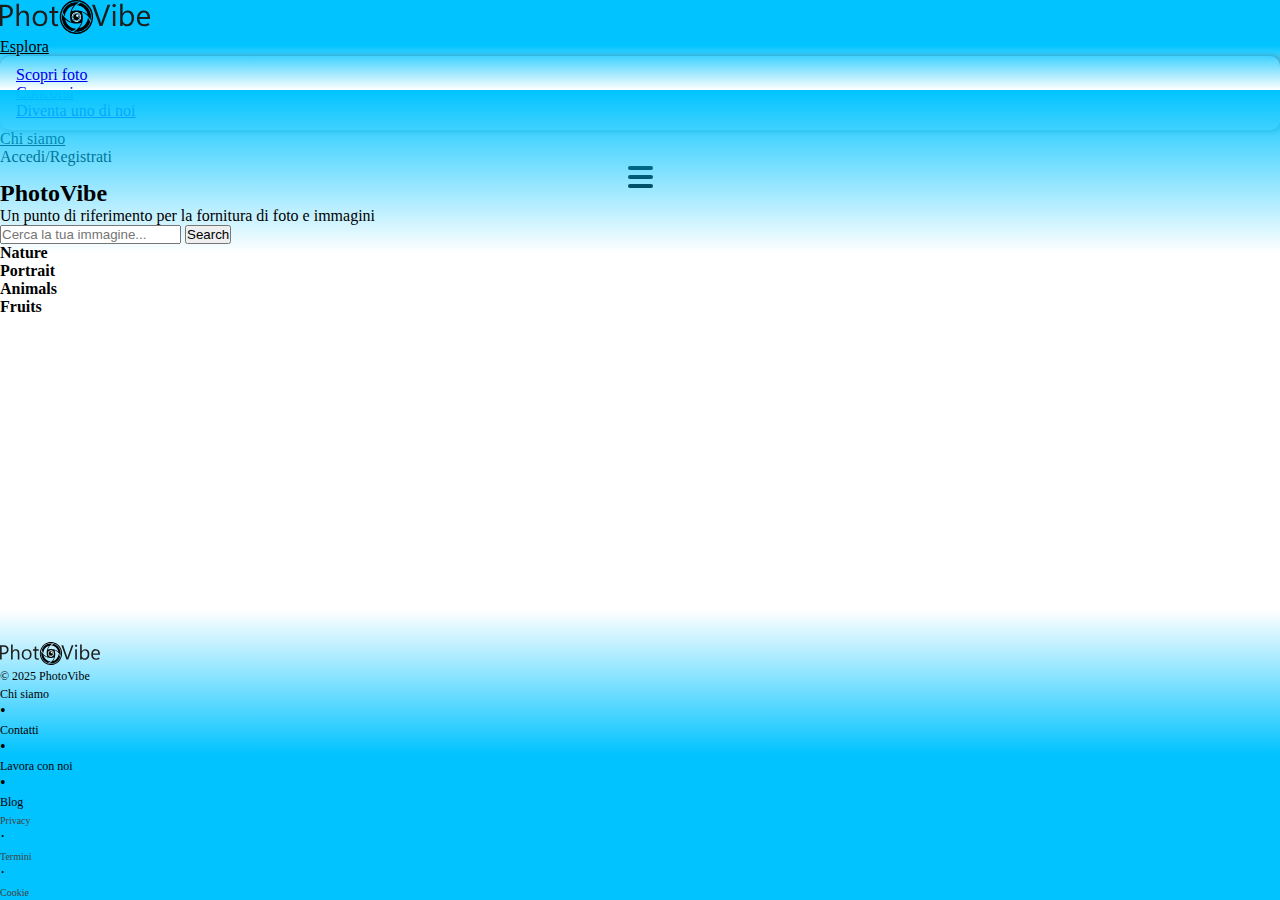
<file: W2/W2D1/index.html>
<!DOCTYPE html>
<html lang="en">
  <head>
    <meta charset="utf-8" />
    <meta name="viewport" content="width=device-width, initial-scale=1" />
    <title>Bootstrap demo</title>
    <link
      href="https://cdn.jsdelivr.net/npm/bootstrap@5.3.8/dist/css/bootstrap.min.css"
      rel="stylesheet"
      integrity="sha384-sRIl4kxILFvY47J16cr9ZwB07vP4J8+LH7qKQnuqkuIAvNWLzeN8tE5YBujZqJLB"
      crossorigin="anonymous"
    />
    <link rel="stylesheet" href="./style.css" />
  </head>
  <body>
    <div class="wrapper">
      <nav class="container-fluid fixed-top">
        <div class="row d-flex align-items-center p-3">
          <div class="col-4">
            <a class="navbar-brand" href="/">
              <img src="./assets/logo.svg" alt="logo" />
            </a>
          </div>
          <div class="col-8 d-flex justify-content-end">
            <ul class="nav-links gap-4 d-md-flex flex-md-row">
              <li class="nav-item dropdown">
                <a
                  href="#"
                  class="nav-link dropdown-toggle"
                  data-bs-toggle="dropdown"
                  >Esplora</a
                >
                <ul class="dropdown-menu">
                  <li><a class="dropdown-item" href="#">Scopri foto</a></li>
                  <li><a class="dropdown-item" href="#">Concorsi</a></li>
                  <li>
                    <a class="dropdown-item" href="#">Diventa uno di noi</a>
                  </li>
                </ul>
              </li>
              <li class="nav-item">
                <a class="nav-link" href="#">Chi siamo</a>
              </li>
              <li class="nav-item">
                <a class="nav-link">Accedi/Registrati</a>
              </li>
            </ul>
            <div class="burger d-md-none">
              <div class="line1"></div>
              <div class="line2"></div>
              <div class="line3"></div>
            </div>
          </div>
        </div>
      </nav>

      <main class="d-flex flex-column gap-5">
        <div class="hero">
          <div class="container-fluid mt-2 hero">
            <div class="text-center">
              <h2>PhotoVibe</h2>
              <p>Un punto di riferimento per la fornitura di foto e immagini</p>
            </div>
          </div>
          <div class="container">
            <div class="row justify-content-center">
              <div class="col-7 col-md-4">
                <form action="" class="d-flex flex-column flex-md-row gap-2">
                  <input
                    type="text"
                    placeholder="Cerca la tua immagine..."
                    class="form-control input-search"
                  />
                  <button class="btn btn-form btn-dark btn-search">
                    Search
                  </button>
                </form>
              </div>
            </div>
          </div>
        </div>
        <div class="container">
          <div class="row row-container g-2"></div>
        </div>
        <div class="container container-cards d-flex flex-column gap-5">
          <div class="row container-photo-main-nature row-container g-2">
            <h4>Nature</h4>
          </div>
          <div class="row container-photo-main-portrait row-container g-2">
            <h4>Portrait</h4>
          </div>
          <div class="row container-photo-main-animals row-container g-2">
            <h4>Animals</h4>
          </div>
          <div class="row container-photo-main-fruits row-container g-2">
            <h4>Fruits</h4>
          </div>
        </div>
      </main>


        <footer class="container-fluid pb-0">
          <div class="container">
            <div class="row d-flex justify-content-around align-items-center">
              <div class="col-12">
                <a href="/"><img  src="./assets/logo.svg" alt="" /></a>
                <p class="footer-brand">© 2025 PhotoVibe</p>
              </div>
         <div class="row">
                <div class="col-12 col-md-8 p-0">
                  <ul class="footer-nav footer-contact list-unstyled d-flex flex-column flex-md-row gap-2">
                    <li><a href="#">Chi siamo</a></li>
                    <li class="d-none d-md-block">&bull;</li>
                    <li><a href="#">Contatti</a></li>
                        <li class="d-none d-md-block">&bull;</li>
                    <li><a href="#">Lavora con noi</a></li>
                        <li class="d-none d-md-block">&bull;</li>
                    <li><a href="#">Blog</a></li>
                  </ul>
                </div>
              
                <div class="col-12 col-md-4">
                  <ul class="footer-nav footer-privacy d-flex gap-1 align-items-center list-unstyled justify-content-end m-0">
                    <li><a href="#">Privacy</a></li>
                    <li>&middot;</li>
                    <li><a href="#">Termini</a></li>
                    <li>&middot;</li>
                    <li><a href="#">Cookie</a></li>
                  </ul>
                </div>
            </div>
            </div>
          </div>
        </footer>
      
    </div>
    <script
      src="https://cdn.jsdelivr.net/npm/bootstrap@5.3.8/dist/js/bootstrap.bundle.min.js"
      integrity="sha384-FKyoEForCGlyvwx9Hj09JcYn3nv7wiPVlz7YYwJrWVcXK/BmnVDxM+D2scQbITxI"
      crossorigin="anonymous"
    ></script>
    <script src="./main.js"></script>
  </body>
</html>
</file>
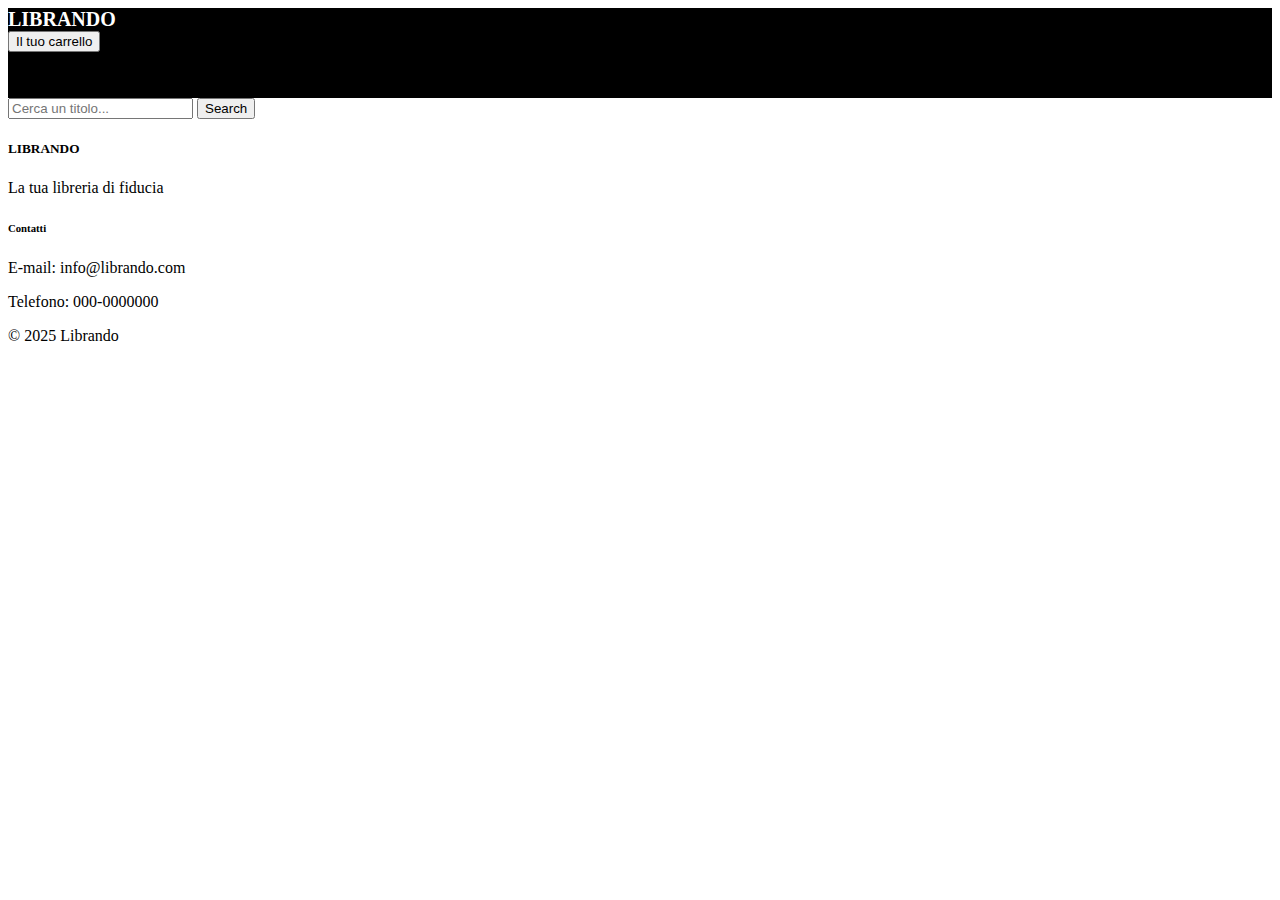
<file: W2/W2D4/index.html>
<!DOCTYPE html>
<html lang="en">
  <head>
    <meta charset="utf-8" />
    <meta name="viewport" content="width=device-width, initial-scale=1" />
    <title>Bootstrap demo</title>
    <link
      href="https://cdn.jsdelivr.net/npm/bootstrap@5.3.8/dist/css/bootstrap.min.css"
      rel="stylesheet"
      integrity="sha384-sRIl4kxILFvY47J16cr9ZwB07vP4J8+LH7qKQnuqkuIAvNWLzeN8tE5YBujZqJLB"
      crossorigin="anonymous"
    />
    <link rel="stylesheet" href="https://cdn.jsdelivr.net/npm/bootstrap-icons@1.13.1/font/bootstrap-icons.min.css">
    <link rel="stylesheet" href="./style.css" />
  </head>
  <body>
    <nav class="container-fluid fixed-top px-5">
      <div class="row h-100 d-flex align-items-center">
        <div class="col-6">
          <a class="nav-brand " href="/">LIBRANDO</a>
        </div>
        <div class="col-6 d-flex justify-content-end">
          <button class="btn btn-success btn-cart">Il tuo carrello</button>
        </div>
      </div>
    </nav>

<div class="container section-search">
    <div class="row">
        <div class="col d-flex justify-content-center">
            <form action=""class="d-flex gap-2">
                <input type="text"class="form-control input-search" placeholder="Cerca un titolo..." >
                <button class="btn btn-dark text-light btn-search">Search</button>
            </form>
        </div>
    </div>
</div>

<div class="container section-result">
    <div class="row container-result g-3 mt-5">

    </div>
</div>

<footer class="container-fluid text-light bg-black mt-5 pt-4">
    <div class="container">
<div class="row">
    <div class="col-12 col-md-6 ">
        <h5>LIBRANDO</h5>
        <p>La tua libreria di fiducia</p>
    </div>
    <div class="col-12 col-md-6 ">
        <h6>Contatti</h6>
        <p class="m-0">E-mail: info@librando.com</p>
        <p class="m-0">Telefono: 000-0000000</p>
    </div>
    </div>
    <div class="row">
        <div class="col d-flex justify-content-end">
            <p class="m-0">&copy; 2025 Librando</p>
        </div>
    </div>
</div>
</footer>
 <dialog class="dialog-cart">
    <div class="content-cart">   </div>
       <span class="close-dialog d-flex justify-content-center">&times;</span>
 
 </dialog>
    <script
      src="https://cdn.jsdelivr.net/npm/bootstrap@5.3.8/dist/js/bootstrap.bundle.min.js"
      integrity="sha384-FKyoEForCGlyvwx9Hj09JcYn3nv7wiPVlz7YYwJrWVcXK/BmnVDxM+D2scQbITxI"
      crossorigin="anonymous"
    ></script>
    <script src="./main.js"></script>
   
  </body>
</html>
</file>
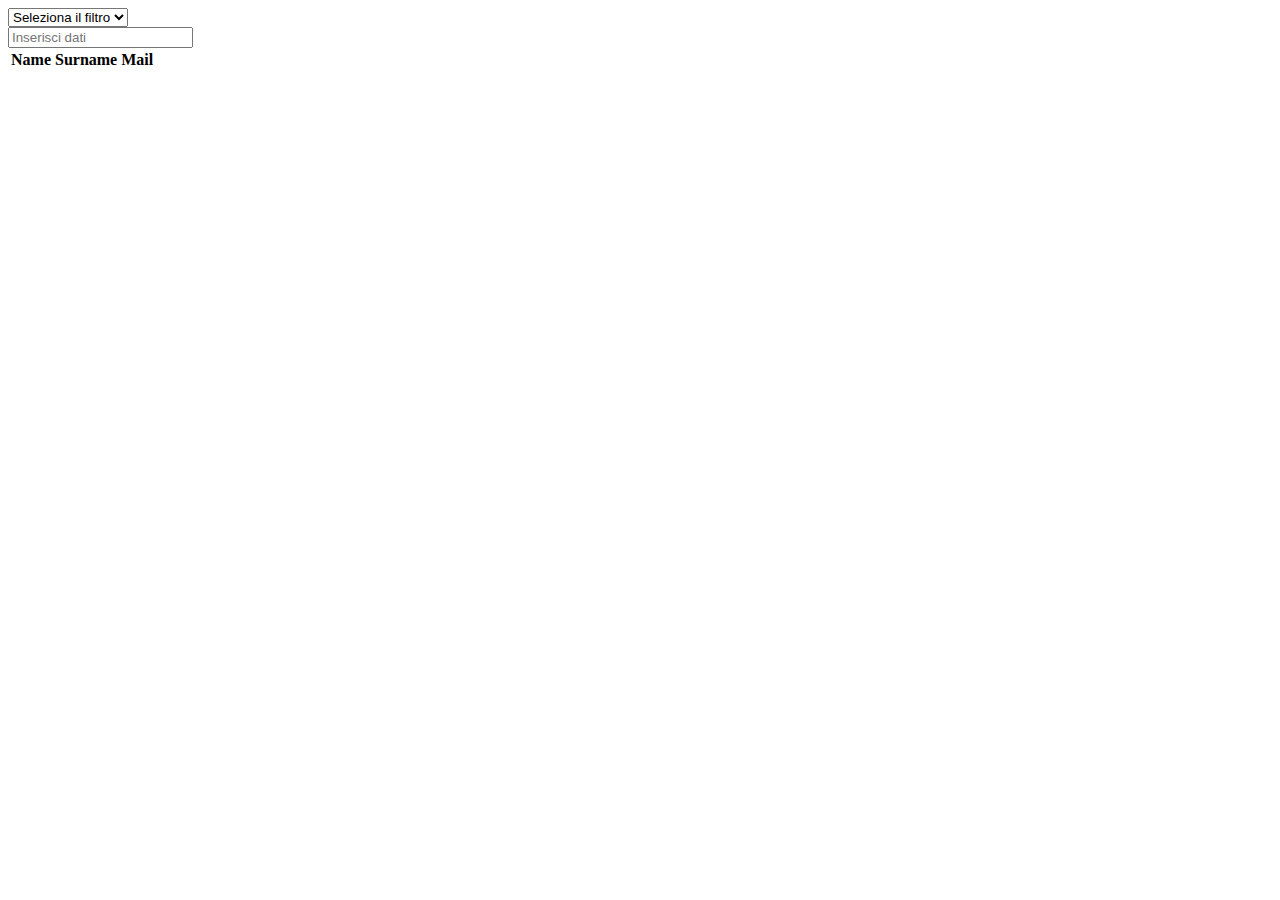
<file: W3/W3D4/index.html>
<!DOCTYPE html>
<html lang="en">
  <head>
    <meta charset="utf-8" />
    <meta name="viewport" content="width=device-width, initial-scale=1" />
    <title>W3D4</title>
    <link
      href="https://cdn.jsdelivr.net/npm/bootstrap@5.3.8/dist/css/bootstrap.min.css"
      rel="stylesheet"
      integrity="sha384-sRIl4kxILFvY47J16cr9ZwB07vP4J8+LH7qKQnuqkuIAvNWLzeN8tE5YBujZqJLB"
      crossorigin="anonymous"
    />
  </head>
  <body>
    <div class="container my-5">
      <div class="row">
        <div class="col-6 d-flex justify-content-end">
        
            <select class="form-select select-filter" aria-label="Default select example">
              <option selected>Seleziona il filtro</option>
              <option value="email">Email</option>
              <option value="username">Username</option>
              <option value="name">Name</option>
            </select>
         
        </div>
        <div class="col-4 col-md-3">
          <form action="" class="d-flex gap-2">
            <input
              type="text"
              class="form-control input-search"
              placeholder="Inserisci dati"
            />
          </form>
        </div>
      </div>
    </div>

    <div class="container">
      <table class="table tableMain">
        <thead>
          <tr>
            <th scope="col">Name</th>
            <th scope="col">Surname</th>
            <th scope="col">Mail</th>
          </tr>
        </thead>
        <tbody class="tableUsers" scope="row"></tbody>
      </table>
    </div>

    <script
      src="https://cdn.jsdelivr.net/npm/bootstrap@5.3.8/dist/js/bootstrap.bundle.min.js"
      integrity="sha384-FKyoEForCGlyvwx9Hj09JcYn3nv7wiPVlz7YYwJrWVcXK/BmnVDxM+D2scQbITxI"
      crossorigin="anonymous"
    ></script>
    <script src="./main.js"></script>
  </body>
</html>
</file>
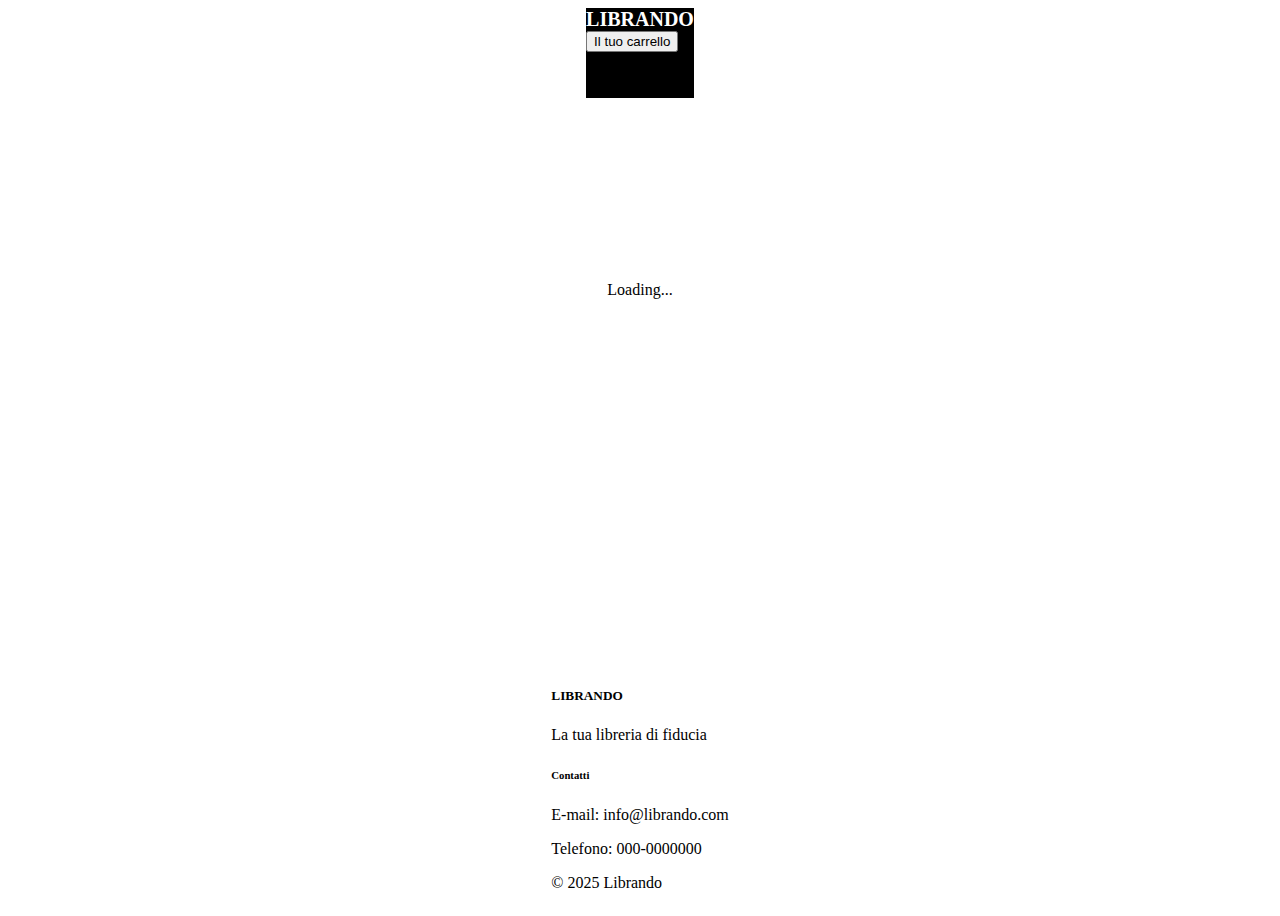
<file: W2/W2D4/detail.html>
<!DOCTYPE html>
<html lang="en">
  <head>
    <meta charset="utf-8" />
    <meta name="viewport" content="width=device-width, initial-scale=1" />
    <title>Librando</title>
    <link
      href="https://cdn.jsdelivr.net/npm/bootstrap@5.3.8/dist/css/bootstrap.min.css"
      rel="stylesheet"
      integrity="sha384-sRIl4kxILFvY47J16cr9ZwB07vP4J8+LH7qKQnuqkuIAvNWLzeN8tE5YBujZqJLB"
      crossorigin="anonymous"
    />
    <link
      rel="stylesheet"
      href="https://cdn.jsdelivr.net/npm/bootstrap-icons@1.13.1/font/bootstrap-icons.min.css"
    />
    <link rel="stylesheet" href="./detail.css" />
    <link rel="stylesheet" href="./style.css" />
  </head>
  <body>
    <div class="wrapper-detail">
      <nav class="container-fluid  px-5">
        <div class="row h-100 d-flex align-items-center">
          <div class="col-6">
            <a class="nav-brand" href="/">LIBRANDO</a>
          </div>
          <div class="col-6 d-flex justify-content-end">
            <button class="btn btn-success btn-cart position-relative">
              Il tuo carrello
              <span
                class="index-add-to-cart position-absolute top-0 start-100 translate-middle badge rounded-pill bg-danger"
              >
              </span>
            </button>
          </div>
        </div>
      </nav>

      <div
        class="spinner-border text-success spinner-loading d-none d-flex justify-content-center"
        role="status"
      >
        <span class="visually-hidden">Loading...</span>
      </div>
      <div class="container section-detail">
        <div class="row container-detail g-3 "></div>
      </div>

      <footer class="container-fluid text-light bg-black pt-4">
        <div class="container">
          <div class="row">
            <div class="col-12 col-md-6">
              <h5>LIBRANDO</h5>
              <p>La tua libreria di fiducia</p>
            </div>
            <div class="col-12 col-md-6">
              <h6>Contatti</h6>
              <p class="m-0">E-mail: info@librando.com</p>
              <p class="m-0">Telefono: 000-0000000</p>
            </div>
          </div>
          <div class="row">
            <div class="col d-flex justify-content-end">
              <p class="m-0">&copy; 2025 Librando</p>
            </div>
          </div>
        </div>
      </footer>
    </div>
    <dialog class="dialog-cart">
      <div class="content-cart"></div>
      <span class="close-dialog d-flex justify-content-center">&times;</span>
    </dialog>
    <script
      src="https://cdn.jsdelivr.net/npm/bootstrap@5.3.8/dist/js/bootstrap.bundle.min.js"
      integrity="sha384-FKyoEForCGlyvwx9Hj09JcYn3nv7wiPVlz7YYwJrWVcXK/BmnVDxM+D2scQbITxI"
      crossorigin="anonymous"
    ></script>
  
    <script src="./detail.js"></script>
  </body>
</html>
</file>
<file: W2/W2D1/style.css>
*{
    margin: 0;
    padding: 0;
    box-sizing: border-box;
}
body{
    height: 100%;
}
.wrapper{
    min-height: 100vh;
    display: flex;
    flex-direction: column;
}

nav {
  height: 90px;
background: linear-gradient(to top, #00000000,  #00c3ff,#00c3ff);
}

.navbar-brand img {
  max-width: 150px;
  height: auto;
  object-fit: cover;
}

nav ul li {
  list-style: none;
}

.nav-link {
  color: #000000;
}

.nav-link:hover {
  color: #ffffff7f;
}

nav .dropdown-menu {
  border: none;
  border-radius: 10px;
  padding: 10px 16px;
  box-shadow: 2px 1px 4px 2px #00000036;
}

nav .dropdown-item:hover nav {
  background-color: transparent;
  color: #00c3ff;
}

/*----------BURGER-TOGGLE------------------*/
nav .burger {
  display: flex;
  flex-direction: column;
  align-items: center;
  justify-content: center;
  gap: 5px;
  padding: 0 10px;
}
nav .burger:hover div {
  background-color: #ffffff7f;
  cursor: pointer;
}
nav .burger div {
  height: 4px;
  width: 25px;
  background-color: #000;
  border-radius: 40px;
}

@media (max-width: 767px) {
  .nav-links {
    display: none;
  }
  .nav-links.nav-active {
    display: flex;
    flex-direction: column;
    align-items: flex-end;
    text-align: center;
    padding: 2rem;
    position: absolute;
    top: 70px;
    right: 0;
    width: 100vw;
    height: 100vh;
    background: linear-gradient(to right, #00c3ff00, #00c3ff);
    z-index: 100;
  }
  .hero.hero-toggle{
    opacity: 0;
  }
}

/*-------------MAIN--------------------*/
main {
  height: 900px;
  background: linear-gradient(to top, #00000000, #00000000, #00000000, #00c3ff);
  padding-top: 90px;
  flex: 1;
}

.card-main{
    max-width: 250px;
  
    height: 200px;
}
.img-card-main{
    width: 100%;
    height: 100%;
    object-fit: cover;
}

/*----------------------CARD------------------------*/
.img-card-selectionate {
  width: 100%;
  aspect-ratio: 4/3;
  object-fit: cover;
  transition: transform 0.5 ease-in-out;
}

.card-search:hover, .card-main:hover {
  box-shadow: 1px 1px 5px 2px rgb(0, 0, 0, 0.2);
  transform: scale(1.1);
  z-index: 10;
}

footer{
  background: linear-gradient(to bottom, #00000000,  #00c3ff,#00c3ff);
  padding-top: 2rem;
  margin-top: 2rem;
  
}
footer img{
    width: 100px;
}
.footer-brand{
  font-size: 12px;
}
.footer-contact li a, .footer-privacy li a{
  text-decoration: none;
  margin: 0;
  padding: 0;
 
}
.footer-contact li a {
   color: #000;
  font-size: 12px;
}
.footer-privacy li a{
   color: #414141;
font-size: 10px;
}
</file>
<file: W2/W2D4/style.css>
.wrapper{
    margin: 0;
    padding: 0;
    display: flex;
    flex-direction: column;
    justify-content: space-between;
    align-items: center;
    gap: 1rem;

}

nav{
    height: 90px;
    background-color: #000;

}

.nav-brand{
    text-decoration: none;
    font-size: 20px;
    font-weight: 900;
    font-family: Georgia, 'Times New Roman', Times, serif;
    color: #ffffff;
}

.borderGreen{
    border: 4px solid green;
    background-color: #00000025;
  
}

.card-main{

}

.img-card{
    width: 100%;
    object-fit: cover;
    aspect-ratio: 8/12;
}

.titlecard{
    width: 100%;
    overflow: hidden;
   white-space: nowrap;
   text-overflow: ellipsis;
}

.dialog-cart{
    width: 400px;
}

dialog::backdrop{
    background-color: #0000006c;
}

.close-dialog{
    font-size: 10px;
    padding: 3px 8px;

}

.close-dialog:hover{
    cursor: pointer;
}

.titleBookToCart{
    font-size: 15px;
    font-weight: bold;
}

.priceBookToCart, .asinBookToCart{
    font-size: 12px;
}
</file>
<file: W2/W2D4/detail.css>
.wrapper-detail{
      margin: 0;
    padding: 0;
    display: flex;
    flex-direction: column;
    justify-content: space-between;
    align-items: center;
    gap: 1rem;
    height: 100vh;
}
.containerimg{
  width: 20rem;
box-shadow: 3px 3px 15px 5px rgba(0, 0, 0, 0.147),
2px 2px 5px 5px rgba(0, 0, 0, 0.66);
}
.imgcard {
width: 100%;
 object-fit: contain;
}


.containerCardDetail{
  display: flex;
flex-direction: column;
margin-top: 3rem;
}
</file>
